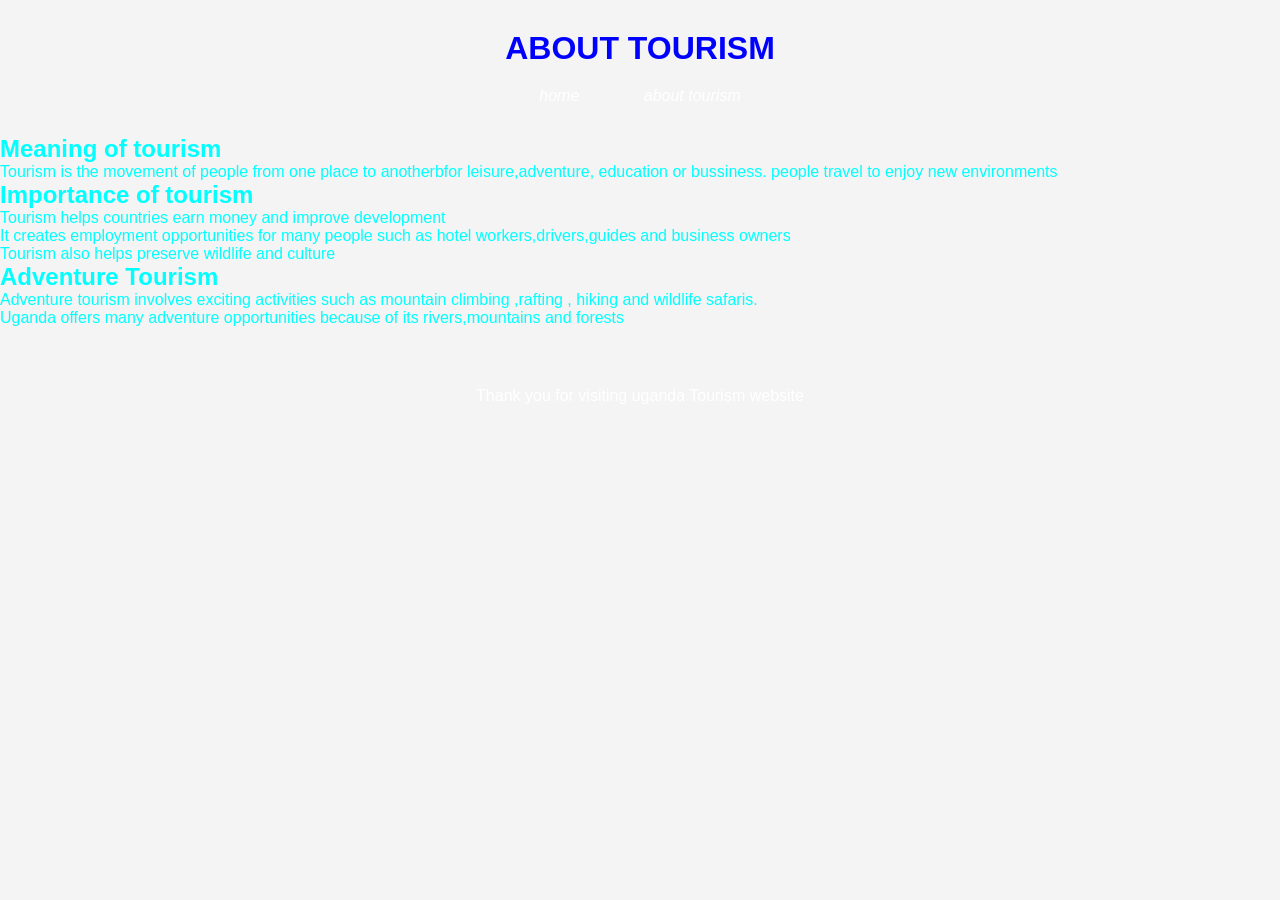
<file: about.html>
<!DOCTYPE html>
<html lang="en">
<head>
    <meta charset="UTF-8">
    <meta name="viewport" content="width=device-width, initial-scale=1.0">
    <title>About tourism</title>
    <link rel="stylesheet" href="style.css">
</head>
<body>
    <header>
        <h1>ABOUT TOURISM</h1>
        <nav>
        <a href="index.html">home</a>
        <a href="about.html">about tourism</a>
        </nav>
    </header>
    <section class="about -page">
        <h2>Meaning of tourism</h2>
        <p>
            Tourism is the movement of people from one place to anotherbfor leisure,adventure, education or bussiness. people travel to enjoy new environments
</p>
<p>
    <h2>Importance of tourism</h2>
    <ul>
        <li> Tourism helps countries earn money and improve development</li>
        <li>It creates employment opportunities for many people such as hotel workers,drivers,guides and business owners</li>
        <li>Tourism also helps preserve wildlife and culture</li>
    </ul>
</p>
<p>
    <h2>Adventure Tourism</h2>
    <ol>
        <li>Adventure tourism involves exciting activities such as mountain climbing ,rafting , hiking and wildlife safaris.</li>
        <li>Uganda offers many adventure opportunities because of its rivers,mountains and forests</li>
</ol>
</p>
 </section>
 <footer> 
    <p>Thank you for visiting uganda Tourism website</p>
 </footer>
    
</body>
</html>
</file>
<file: style.css>
*{
    margin :0;
    padding: 0;
    box-sizing: border-box;
    font-family: Arial, helvetica,sans-serif;
}
body{
    background: #f4f4f4;
    color: aqua;
}
header{
    background: linear-gradient(to right,,darkgreen,green);
    color: blue;
    text-align: center;
    padding: 30px;
    animation: slideDown 2s;
}
nav{
    margin-top: 20px;
}
nav a{
text-decoration: none;
color: white;
text-align: center;
border-radius: 8px;
padding: 30px;
font-style: oblique;
transition: 0.5s;
}
nav a:hover{
    background:tomato;
    color: green;
}
.hero{
    padding:40px;
    text-align : center;
}
.love for uganda{
    border-image: round;
    padding: 20px;
    
}

.hero h2{
    color: darkorange;
    margin-bottom: 20px;
    font-size: 35px;
}
.hero p{
line-height: 1.8;
font-style: italic;
}
images{
    padding: 120px;
    text-align: center;
}
.paragraphs{
    padding: 40px;
}
.paragraphs h2{
    text-align: center;
    color: darkgreen;
    margin-bottom: 20px;
}
.paragraphs p{
    margin-bottom: 20px;
    line-height: 1.8;
    background: white;
    padding: 20px;
    border-radius: 10px;
    box-shadow: 0 0 10px gray;
    transition: 0.5s;
}
.paragraphs p: hover{
    transform: translateY(-10px)
}
.table-section{
    padding: 40px;
}
.table-section{
    text-align: center;
    margin-bottom: 20px;
    color: chartreuse;
}
table{
    width: 100%;
    border-collapse: collapse;
    background:white;
}
table th{
    background: green;
    color: aliceblue;
    padding: 15px;
}
table td{
    padding: 15px;
    border:1px solid gray;
    text-align: center;
}
table tr:hover{
    background: #dff od 8px;
}
.form-section{
    padding: 40px;
}
.form-section h2{
text-align: center;
color: chartreuse;
margin-bottom:20px ;
}
form{
    max-width: 600px;
    margin: auto;
    background: white;
    padding: 30px;
    border: 15px;
    box-shadow: 0 0 10px gray;
}
form label{
    display: block;
    margin-top: 15px;
    margin-bottom: 15px;

}
form input,form select,form textarea{
width: 100%;
padding: 12px;
border: 1px solid gray;
border-radius: 8px;
}
.gender input{
    width:18px;
    height:18px;
cursor: pointer;;
}
.gender label{
    font-size: 18px;
    color: darkgreen;
}
textarea{
    height:120px;
}
button{
    margin-top: 20px;
    width: 100%;
    padding: 15px;
    background: green;
    color: aliceblue;
    border:none;
    border-radius: 10px;
    transition:0.5s;
}
button:hover{
    background: darkgreen;
    transform: scale(1.05);
}
.about-page h2{
    color:darkgreen;
    margin-bottom: 15px;
}
.about-page p{
    width:100%;
    border-radius:20px;
    margin : top 20px;
    transition:1s;


}
footer{
    background: #f4f4f4;
    color: white;
    text-align: center;
    padding: 20px;
    margin-top:40px;
}
@keyframes slideDown{
    from{
        transform:translateY(-100px);
        opacity:0;
    }
    to{
        transform:translateY(0);
    }
}
</file>
